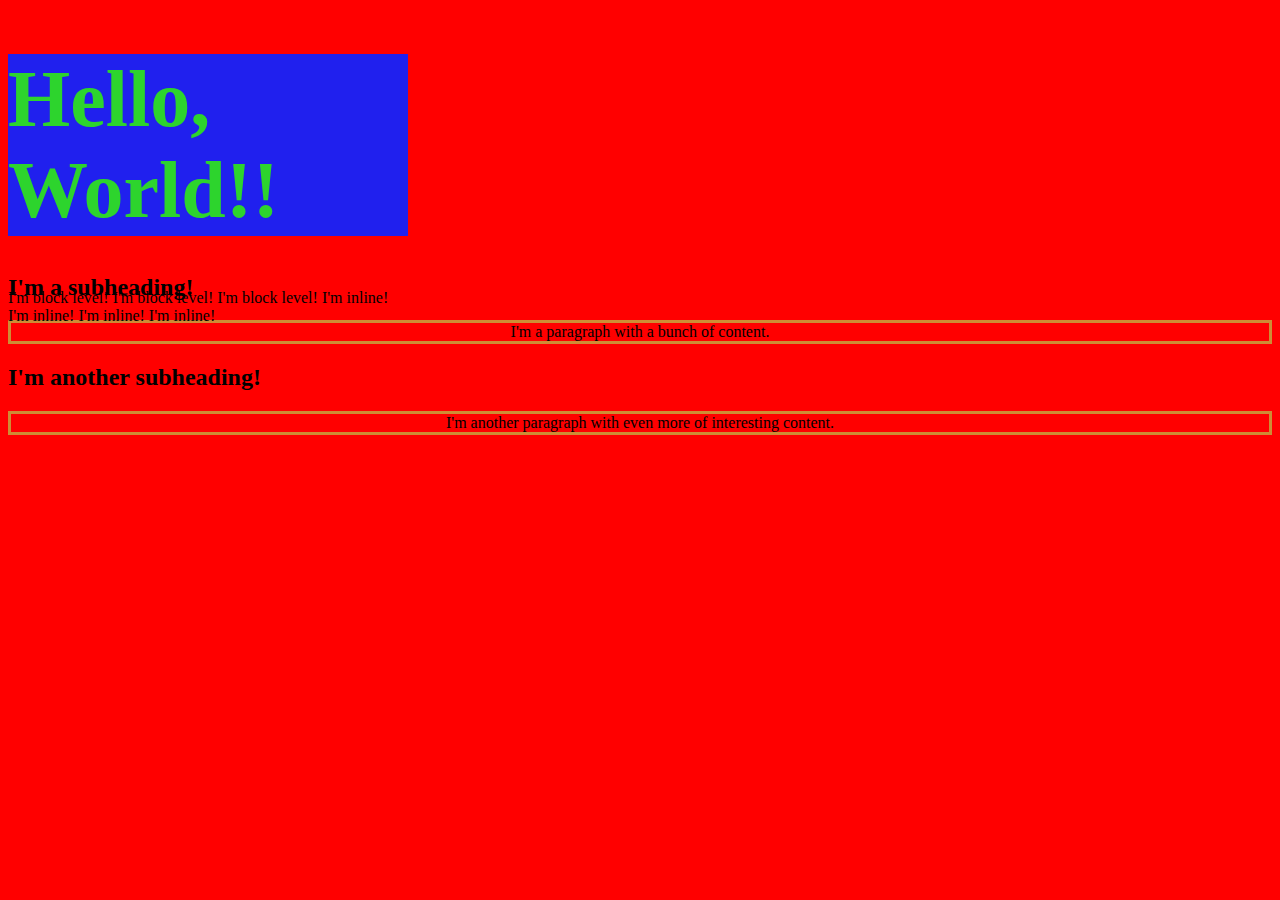
<file: HTML/CSS/JS practice/index.html>
<!DOCTYPE html>
<html lang="en">
  <head>
    <!-- This section contains metadata -->
    <meta charset="UTF-8">
    <meta name="viewport" content="width=device-width, initial-scale=1.0">
    <meta http-equiv="X-UA-Compatible" content="ie=edge">
    <link rel="stylesheet" href="styles.css"> <!-- link to css stylesheet -->
    <title>Code Platoon!</title>
    <style>
      body {background-color: red;}
    </style>
  </head>
  <body>
    
    <!-- This section contains what your browser will display -->
  <div class ='container'>
    <h1 id='main-heading'>Hello, World!!</h1>
    <hi>I'm block level!</hi>
    <hi>I'm block level!</hi>
    <hi>I'm block level!</hi>
    <span>I'm inline!</span>
    <span>I'm inline!</span>
    <span>I'm inline!</span>
    <span>I'm inline!</span>
    </div>
    <h2 id='subheading-one' class='subheading'>I'm a subheading!</h2>
    <p class='article-body'>I'm a paragraph with a bunch of content.</p>
    <h2 id='subheading-two' class='subheading'>I'm another subheading!</h2>
    <p class='article-body'>I'm another paragraph with even more of interesting content.</p>
    
  </body>
</html>
</file>
<file: HTML/CSS/JS practice/styles.css>
#main-heading { 
  color: rgb(45, 212, 45);
  font-size: 80px;
  background-color: rgb(32, 32, 238);
}

.article-body {
  border: solid rgb(206, 140, 53);
  text-align: center;
}

.container {
  width: 400px;
  height: 200px;
}

#wrapper {
  display: grid;
  grid-template-columns: repeat(3, 1fr);
  grid-gap: 10px;
  grid-template-rows: repeat(5, 80px);
}

/* some styles to help us see how the elements are positioned relative to each other. */

.grid-child {
  background-color: rbga(0,100,0,.2);
  border: solid green .5px;
  padding: 5px;
}

#one {
  grid-column: 1/4;
  grid-row: 1/3;
}

#two {
  grid-column: 1/3;
  grid-row: 3/5;
}

#three {
  grid-column: 1;
  grid-row: 5;
}

#four {
  grid-column: 2;
  grid-row: 1/6;
}

#five {
  grid-column: 3;
  grid-row: 3/6;
}
</file>
